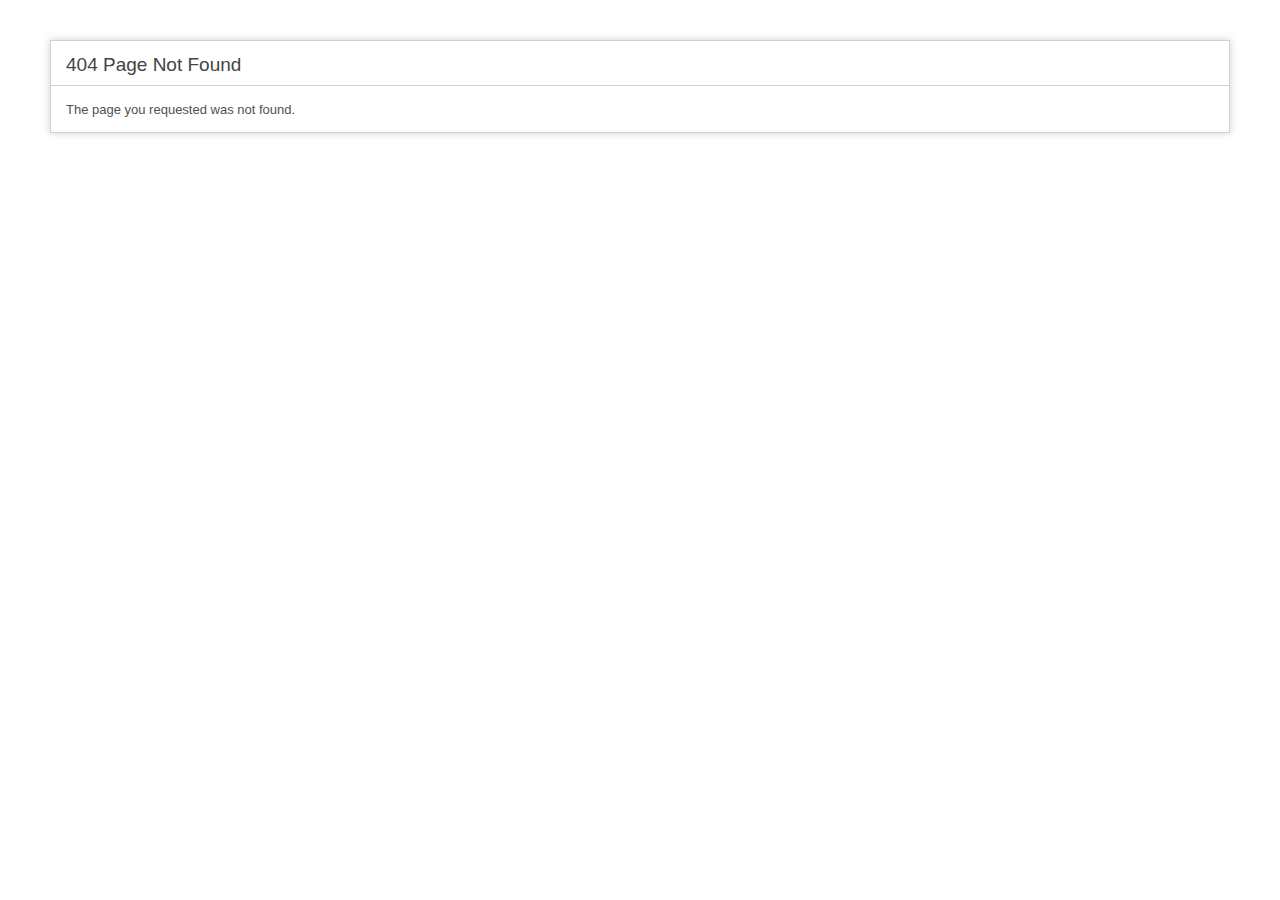
<file: fonts/glyphicons-halflings-regular-2.html>
<!DOCTYPE html>
<html lang="en">
<head>
<meta charset="utf-8">
<title>404 Page Not Found</title>
<style type="text/css">

::selection { background-color: #E13300; color: white; }
::-moz-selection { background-color: #E13300; color: white; }

body {
	background-color: #fff;
	margin: 40px;
	font: 13px/20px normal Helvetica, Arial, sans-serif;
	color: #4F5155;
}

a {
	color: #003399;
	background-color: transparent;
	font-weight: normal;
}

h1 {
	color: #444;
	background-color: transparent;
	border-bottom: 1px solid #D0D0D0;
	font-size: 19px;
	font-weight: normal;
	margin: 0 0 14px 0;
	padding: 14px 15px 10px 15px;
}

code {
	font-family: Consolas, Monaco, Courier New, Courier, monospace;
	font-size: 12px;
	background-color: #f9f9f9;
	border: 1px solid #D0D0D0;
	color: #002166;
	display: block;
	margin: 14px 0 14px 0;
	padding: 12px 10px 12px 10px;
}

#container {
	margin: 10px;
	border: 1px solid #D0D0D0;
	box-shadow: 0 0 8px #D0D0D0;
}

p {
	margin: 12px 15px 12px 15px;
}
</style>
</head>
<body>
<div id="container">
<h1>404 Page Not Found</h1>
<p>The page you requested was not found.</p> </div>
</body>
</html>
</file>
